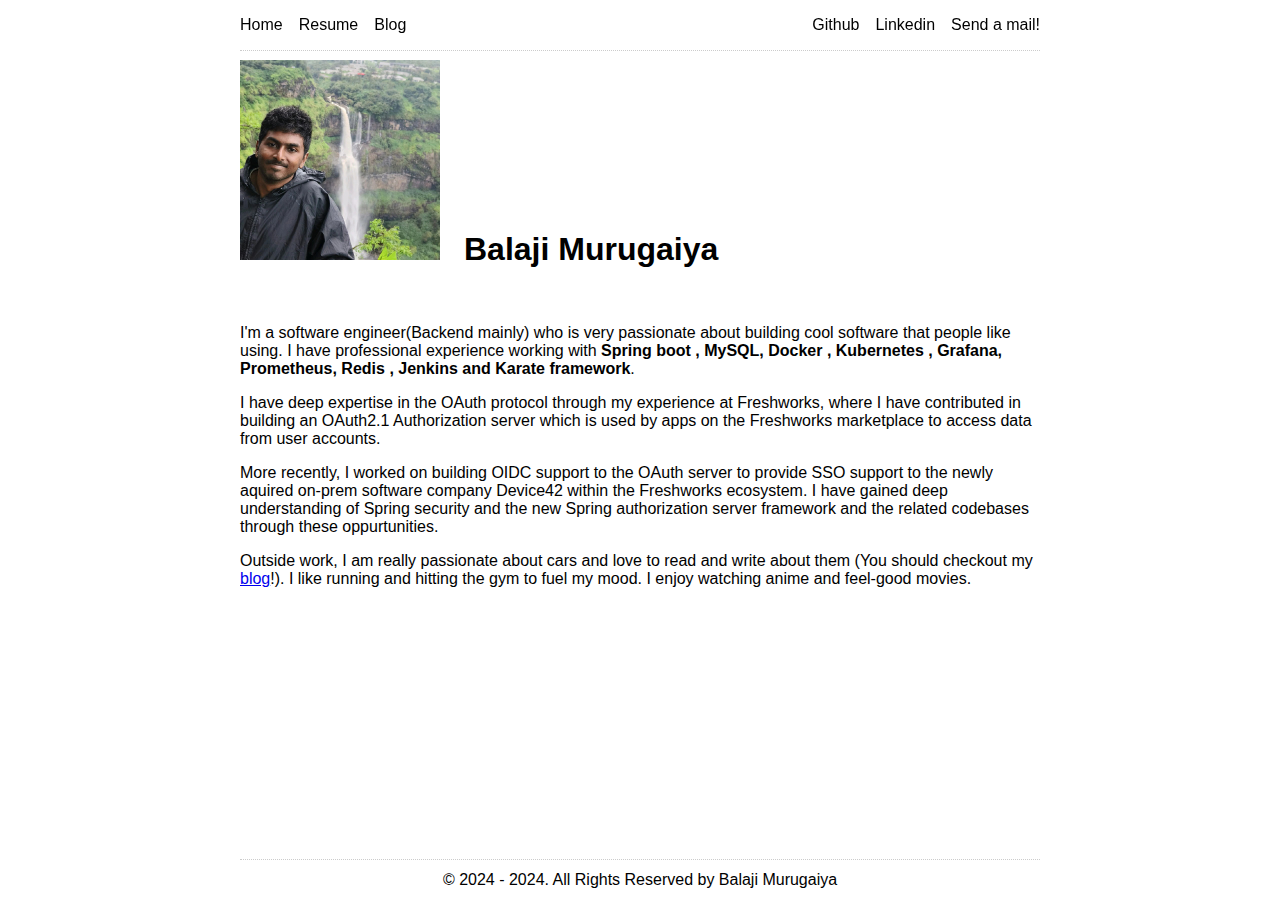
<file: index.html>
<!DOCTYPE html>
<html lang="en">
    <head>
        <meta charset="utf-8">
        <title>Welcome page</title>
        <link rel="stylesheet" href="styles.css">
    </head>
    <body>  
        <div class="top-nav">
         <div class="left-links">
            <ul>
                <li><a href="./index.html">Home</a></li>
                <li><a href="./files/Masters Resume - Balaji-2.pdf" target="_blank" rel="noopener noreferrer">Resume</a></li>
                <li><a href="./pages/blog.html">Blog</a></li>
            </ul>
         </div>
         <div class="right-links">
            <ul>
                <li><a href="https://github.com/balajimurugaiya">Github</a></li>
                <li><a href="https://in.linkedin.com/in/balaji-murugaiya-6707b2150">Linkedin</a></li>
                <li><a href="mailto:balaji.murugaiya@gmail.com">Send a mail!</a></li>
            </ul>
         </div>
        </div>
        <div class="name-card">
            <img src="./files/propic.jpeg" alt="A noice pic">
            <div>Balaji Murugaiya</div>
        </div>
        <div class="content">
        <p>I'm a software engineer(Backend mainly) who is very passionate about 
            building cool software that people like using. I have professional experience 
            working with <strong>Spring boot , MySQL, Docker , Kubernetes , Grafana, 
            Prometheus, Redis , Jenkins and Karate framework</strong>.</p>
        <p>I have deep expertise in the OAuth protocol through my experience
            at Freshworks, where I have contributed in building an OAuth2.1 Authorization 
            server which is used by apps on the Freshworks marketplace to access data from
            user accounts.
        </p>    
        <p>More recently, I worked on building OIDC support to the OAuth server to provide 
            SSO support to the newly aquired on-prem software company Device42 within the 
            Freshworks ecosystem. I have gained deep understanding of Spring security and 
            the new Spring authorization server framework and the related codebases through
            these oppurtunities. 
        </p>
        <p>Outside work, I am really passionate about cars and love to read and write about them
            (You should checkout my <a href="./pages/blog.html">blog</a>!). I like running and 
            hitting the gym to fuel my mood. I enjoy watching anime and feel-good movies.
        </p>
        </div>
        <div class="footer">© 2024 - 2024. All Rights Reserved by Balaji Murugaiya</div>
    </body>
</html>
</file>
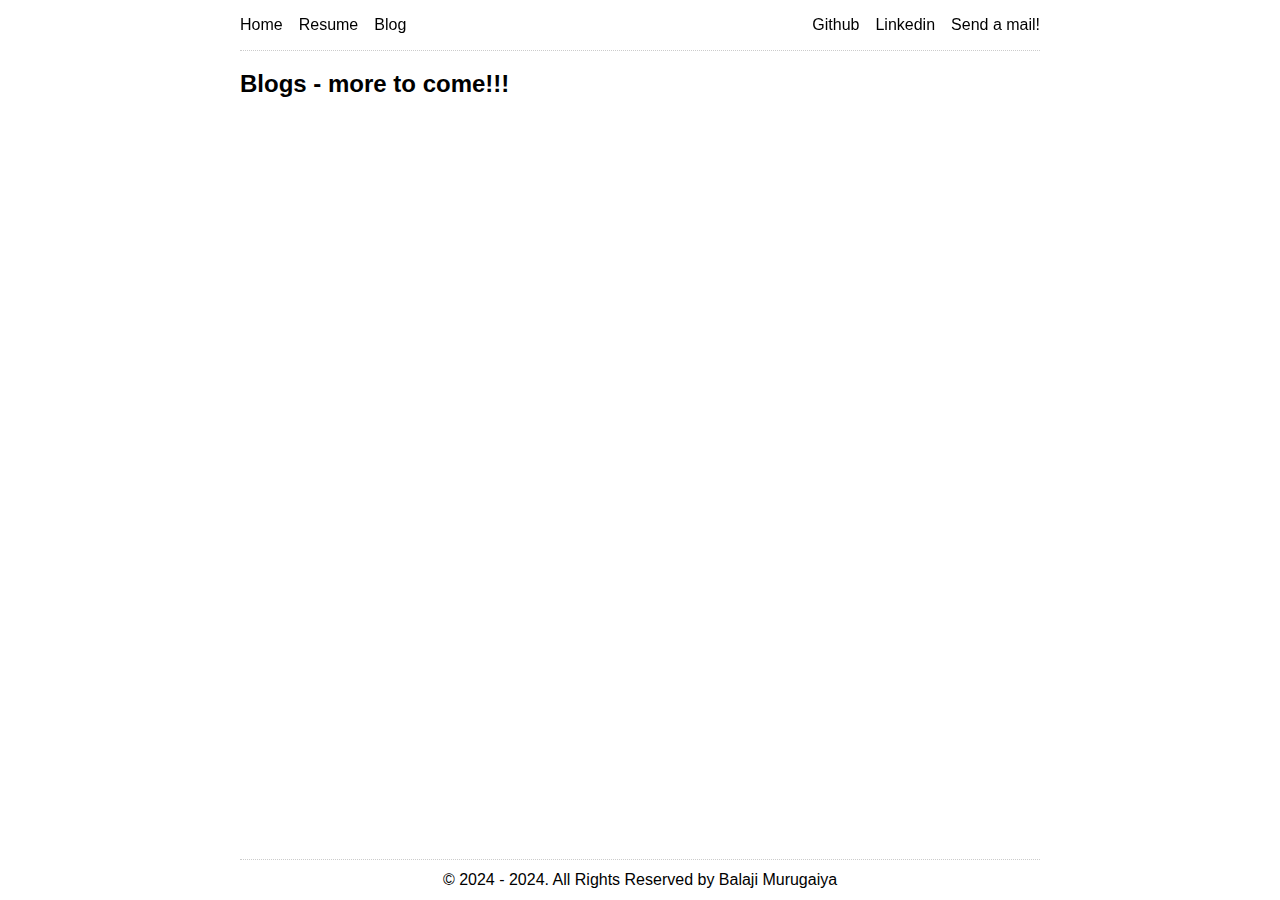
<file: pages/blog.html>
<!DOCTYPE html>
<html lang="en">
    <head>
        <meta charset="utf-8">
        <title>blog</title>
        <link rel="stylesheet" href="../styles.css">
    </head>
    <body>
        <div class="top-nav">
            <div class="left-links">
               <ul>
                   <li><a href="../index.html">Home</a></li>
                   <li><a href="../files/Masters Resume - Balaji-2.pdf" target="_blank" rel="noopener noreferrer">Resume</a></li>
                   <li><a href="./blog.html">Blog</a></li>
               </ul>
            </div>
            <div class="right-links">
               <ul>
                   <li><a href="https://github.com/balajimurugaiya">Github</a></li>
                   <li><a href="https://in.linkedin.com/in/balaji-murugaiya-6707b2150">Linkedin</a></li>
                   <li><a href="mailto:balaji.murugaiya@gmail.com">Send a mail!</a></li>
               </ul>
            </div>
           </div>
           <div class = "blog-content">Blogs - more to come!!!</div>
           <div class="footer">© 2024 - 2024. All Rights Reserved by Balaji Murugaiya</div>
        </body>
</html>
</file>
<file: styles.css>
html, body {
    height: 100%;
    /* margin: 0 auto;
    width: 800px; */

}


html {
    font-family: sans-serif;
}

body {
    width: 800px;
    margin: 0 auto;
    display: flex;
    flex-direction: column;
}

.profile-picture {
    height: auto;
    width: 200px;
}


.top-nav { 
    position: fixed;
    top: 0;
    left: 0;
    right: 0;
    display: flex;
    width: 800px;
    margin: 0 auto;
    justify-content: space-between;
    align-items: center;
    border-bottom: 1px dotted
    hsl(0deg 0% 0% / 0.2);

}

.top-nav ul {
    list-style-type: none;
    display: flex;
    /* width: 1000px; */
    padding: 0;
    gap: 16px;
}

.top-nav a {
    text-decoration: none;
    font-weight: 500;
    color: black;
}

.content {

    width: 800px;
    margin: 20px auto; 
    flex-grow: 2;
    padding-bottom: 40px;
}


.name-card {
    width: 800px;
    margin: 20px auto; 
    padding-top: 40px;
    display: flex;
    font-size: xx-large;
    font-family: sans-serif;
    font-weight: 600;
    gap: 24px;
    align-items: baseline;

}

.name-card img {
    height: 200px;
    width: 200px;
}

.headings {
    font-weight: 900;
}

.footer {
    height: 40px;
    border-top: 1px dotted
    hsl(0deg 0% 0% / 0.2);
    text-align: center;
    bottom: 0;
    left: 0;
    right: 0;
    position: relative;
    display: flex;
    align-items: center;
    justify-content: center;
}

.blog-content {
    padding-top: 70px;
    flex: 1;
    font-size: x-large;
    font-weight: 800;
}
</file>
